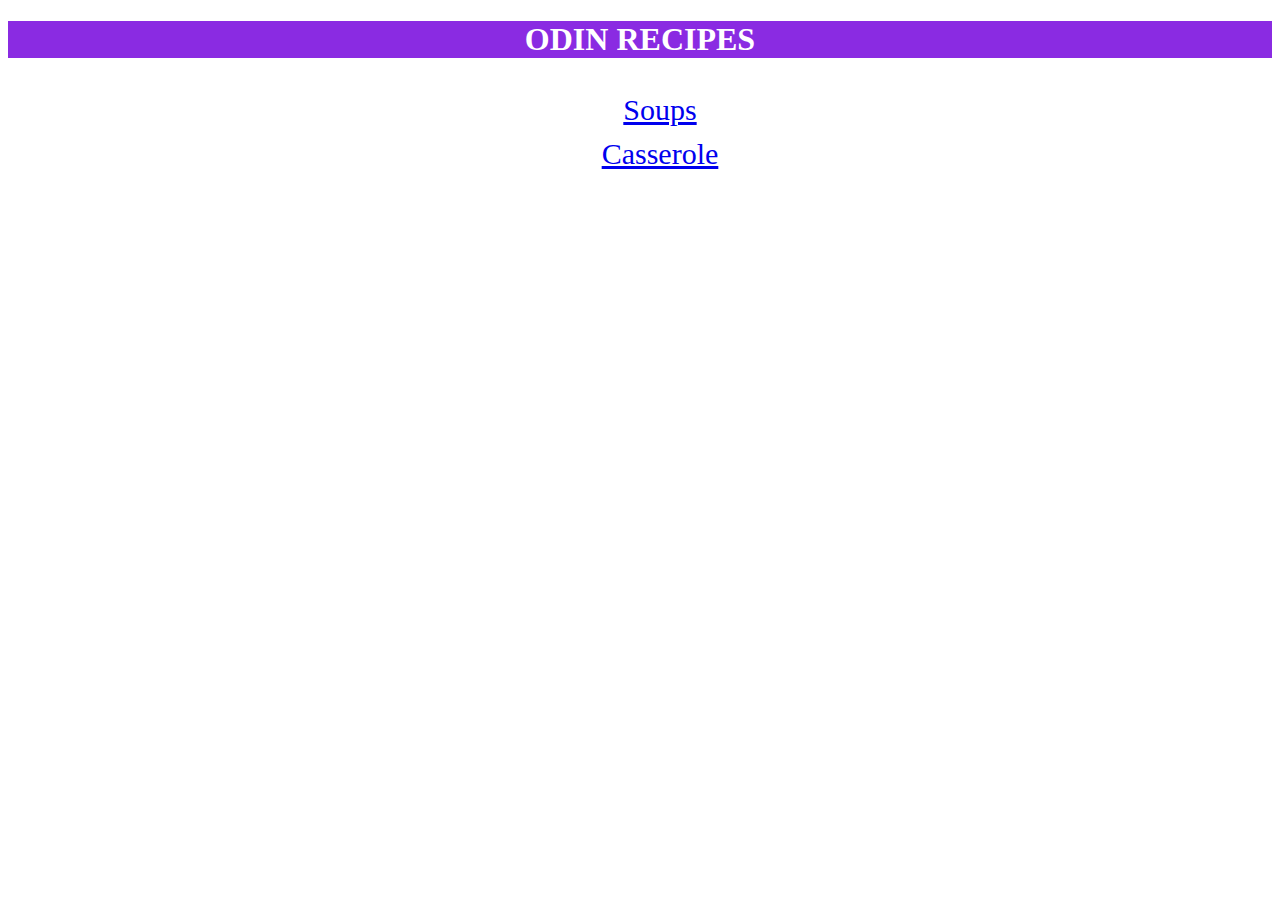
<file: index.html>
<!DOCTYPE html>
<html lang="en">
<head>
    <meta charset="UTF-8">
    <meta http-equiv="X-UA-Compatible" content="IE=edge">
    <meta name="viewport" content="width=device-width, initial-scale=1.0">
    <title>Odin Recipes</title>
    <link rel="stylesheet" href="CSS/style.css">
</head>
<body>
    <h1>Odin Recipes</h1>
    <ul>
    <li><a href="recipes/soup.html">Soups</a></li>
    <li><a href="recipes/casserole.html">Casserole</a></li>
    
    </ul>

</body>
</html>
</file>
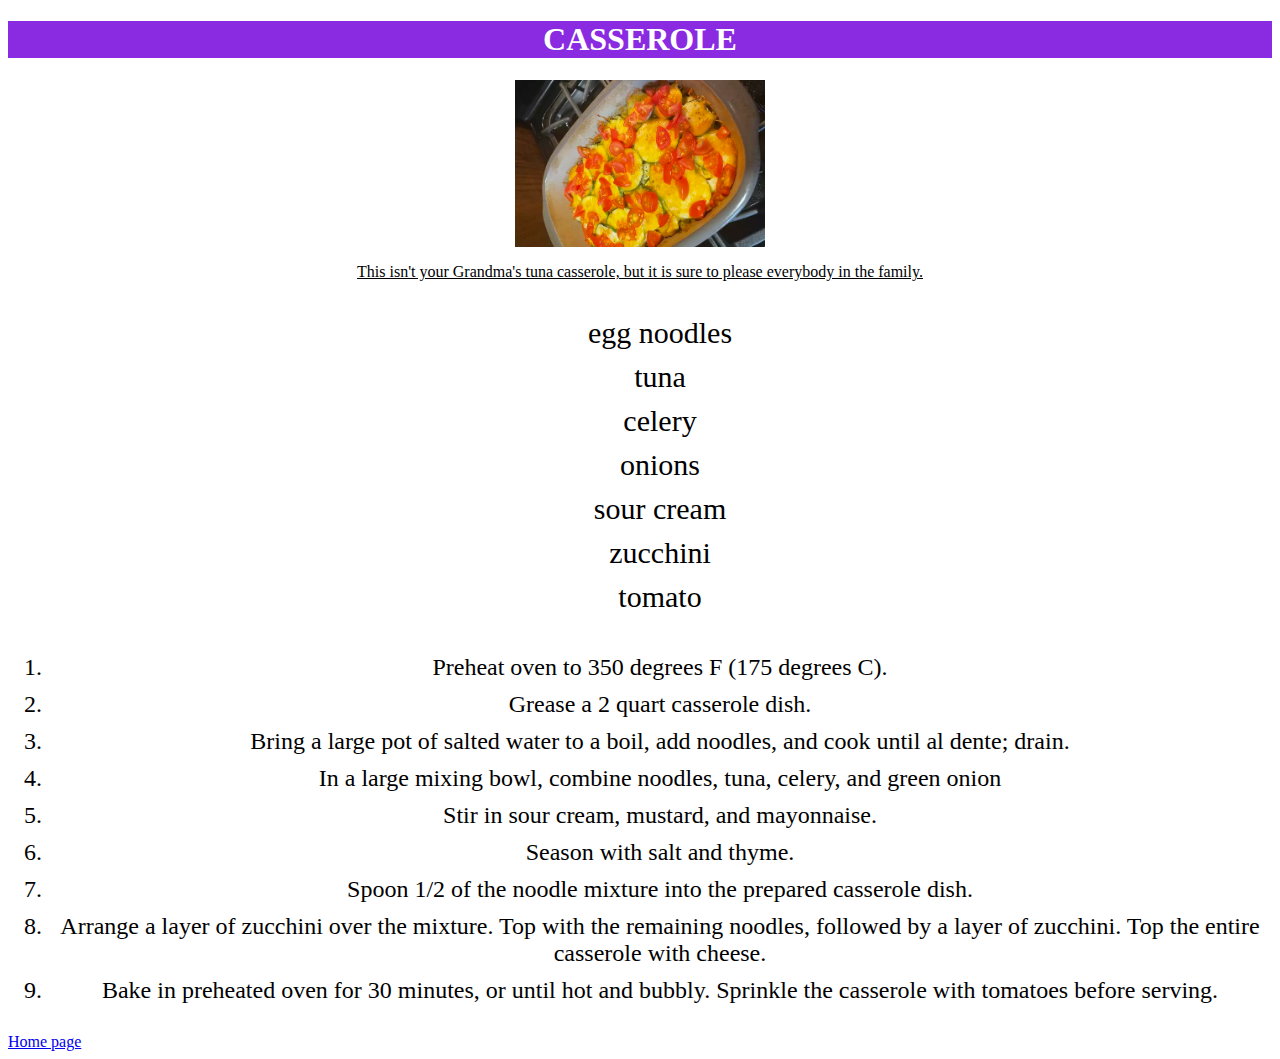
<file: recipes/casserole.html>
<!DOCTYPE html>
<html lang="en">
<head>
    <meta charset="UTF-8">
    <meta http-equiv="X-UA-Compatible" content="IE=edge">
    <meta name="viewport" content="width=device-width, initial-scale=1.0">
    <title>Casserole</title>
    <link rel="stylesheet" href="../CSS/style.css">
</head>
<body>
    <h1>Casserole</h1>
    <img src="casserole.jpg" alt="picture of a tuna casserole with tomatoes">
    <p>This isn't your Grandma's tuna casserole, but it is sure to please everybody in the family.</p>
    <ul>
        <li>egg noodles</li>
        <li>tuna</li>
        <li>celery</li>
        <li>onions</li>
        <li>sour cream</li>
        <li>zucchini</li>
        <li>tomato</li>
    </ul>
    <ol>
        <li>Preheat oven to 350 degrees F (175 degrees C).</li>
        <li>Grease a 2 quart casserole dish.</li>
        <li>Bring a large pot of salted water to a boil, add noodles, and cook until al dente; drain.</li>
        <li>In a large mixing bowl, combine noodles, tuna, celery, and green onion</li>
        <li>Stir in sour cream, mustard, and mayonnaise. </li>
        <li>Season with salt and thyme. </li>
        <li>Spoon 1/2 of the noodle mixture into the prepared casserole dish. </li>
        <li>Arrange a layer of zucchini over the mixture. Top with the remaining noodles, followed by a layer of zucchini. Top the entire casserole with cheese.</li>
        <li>Bake in preheated oven for 30 minutes, or until hot and bubbly. Sprinkle the casserole with tomatoes before serving.</li>
    </ol>

    <a href="../index.html">Home page</a>

    
</body>
</html>
</file>
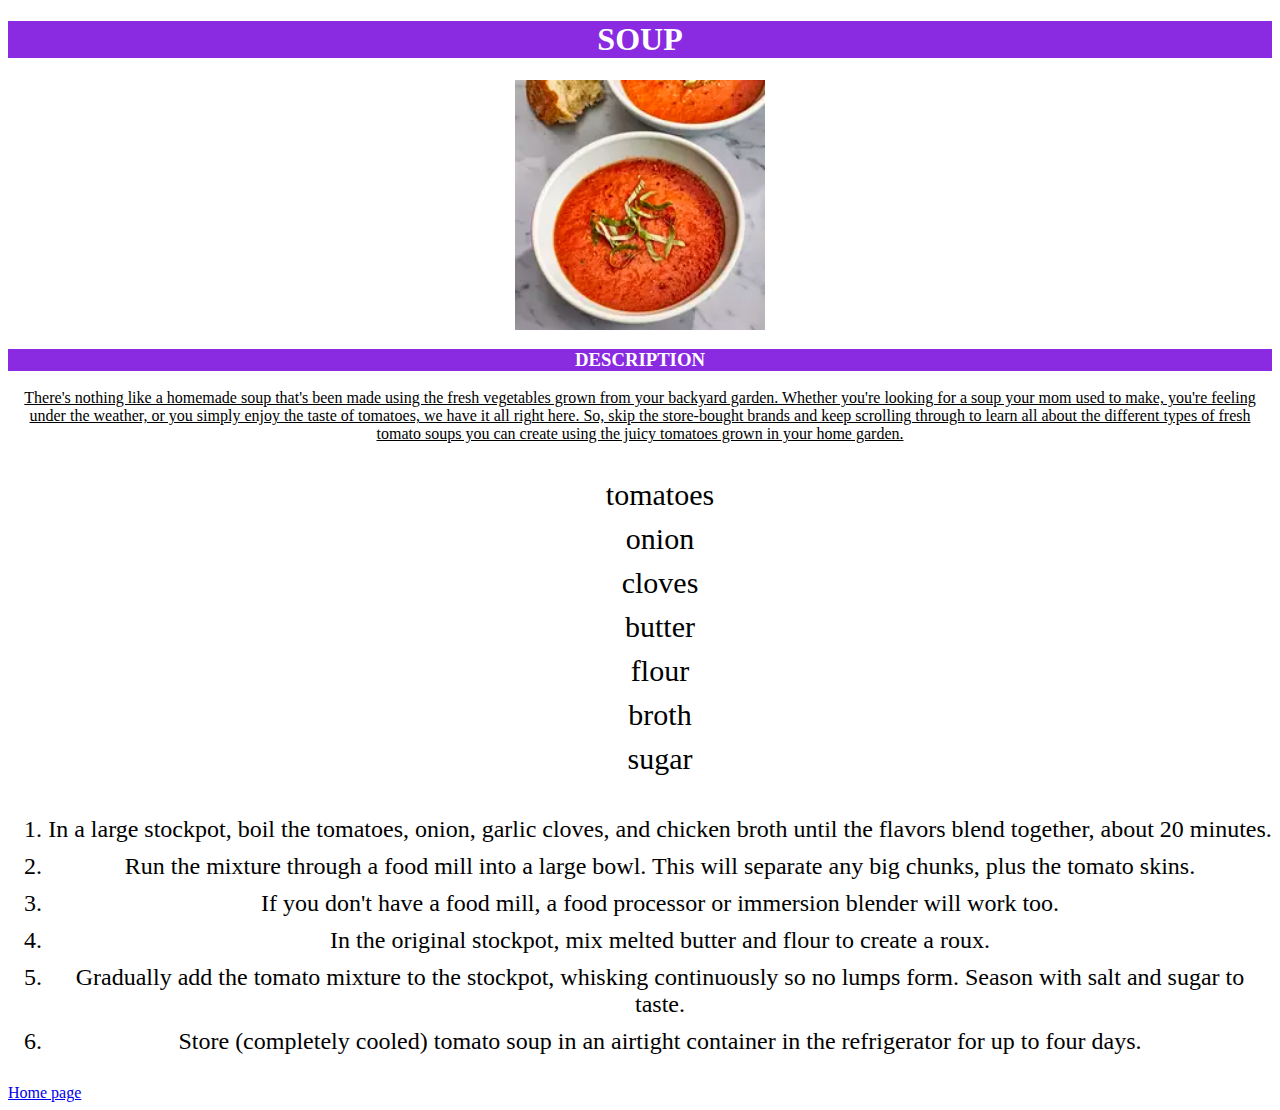
<file: recipes/soup.html>
<!DOCTYPE html>
<html lang="en">
<head>
    <meta charset="UTF-8">
    <meta http-equiv="X-UA-Compatible" content="IE=edge">
    <meta name="viewport" content="width=device-width, initial-scale=1.0">
    <title>Soup</title>
    <link rel="stylesheet" href="../CSS/style.css">

</head>
<body>
    <h1>Soup</h1>
    <img src="soup.jpg" alt="Picture of tomato soup">
    <h3>Description</h3>
    <p>There's nothing like a homemade soup that's been made using the fresh vegetables grown from your backyard garden. Whether you're looking for a soup your mom used to make, you're feeling under the weather, or you simply enjoy the taste of tomatoes, we have it all right here. So, skip the store-bought brands and keep scrolling through to learn all about the different types of fresh tomato soups you can create using the juicy tomatoes grown in your home garden.</p>
    <ul>
        <li>tomatoes</li>
        <li>onion</li>
        <li>cloves</li>
        <li>butter</li>
        <li>flour</li>
        <li>broth</li>
        <li>sugar</li>
    </ul>
    <ol>
        <li>In a large stockpot, boil the tomatoes, onion, garlic cloves, and chicken broth until the flavors blend together, about 20 minutes. </li>
        <li>Run the mixture through a food mill into a large bowl. This will separate any big chunks, plus the tomato skins.</li>
        <li>If you don't have a food mill, a food processor or immersion blender will work too.</li>
        <li>In the original stockpot, mix melted butter and flour to create a roux.</li>
        <li>Gradually add the tomato mixture to the stockpot, whisking continuously so no lumps form. Season with salt and sugar to taste.</li>
        <li>Store (completely cooled) tomato soup in an airtight container in the refrigerator for up to four days.</li>
    </ol>
    <a href="../index.html">Home page</a>
</body>
</html>
</file>
<file: CSS/style.css>
h1,
h3{
    text-align: center;
    background-color: blueviolet;
    color: white;
    box-shadow: 20em;
    width: 100%;
    text-transform: uppercase;
}

ul {
    list-style: none;
    text-align: center;
    font-size: 30px;
}

li {
    padding: 5px 0;
}

img {
    margin-left: auto;
    margin-right: auto;
    display: block;
    height: auto;
    width: 250px;
}

p {
    text-align: center;
    text-decoration: underline;
}

ol {
    text-align: center;
    font-size: 1.5em;
}
</file>
